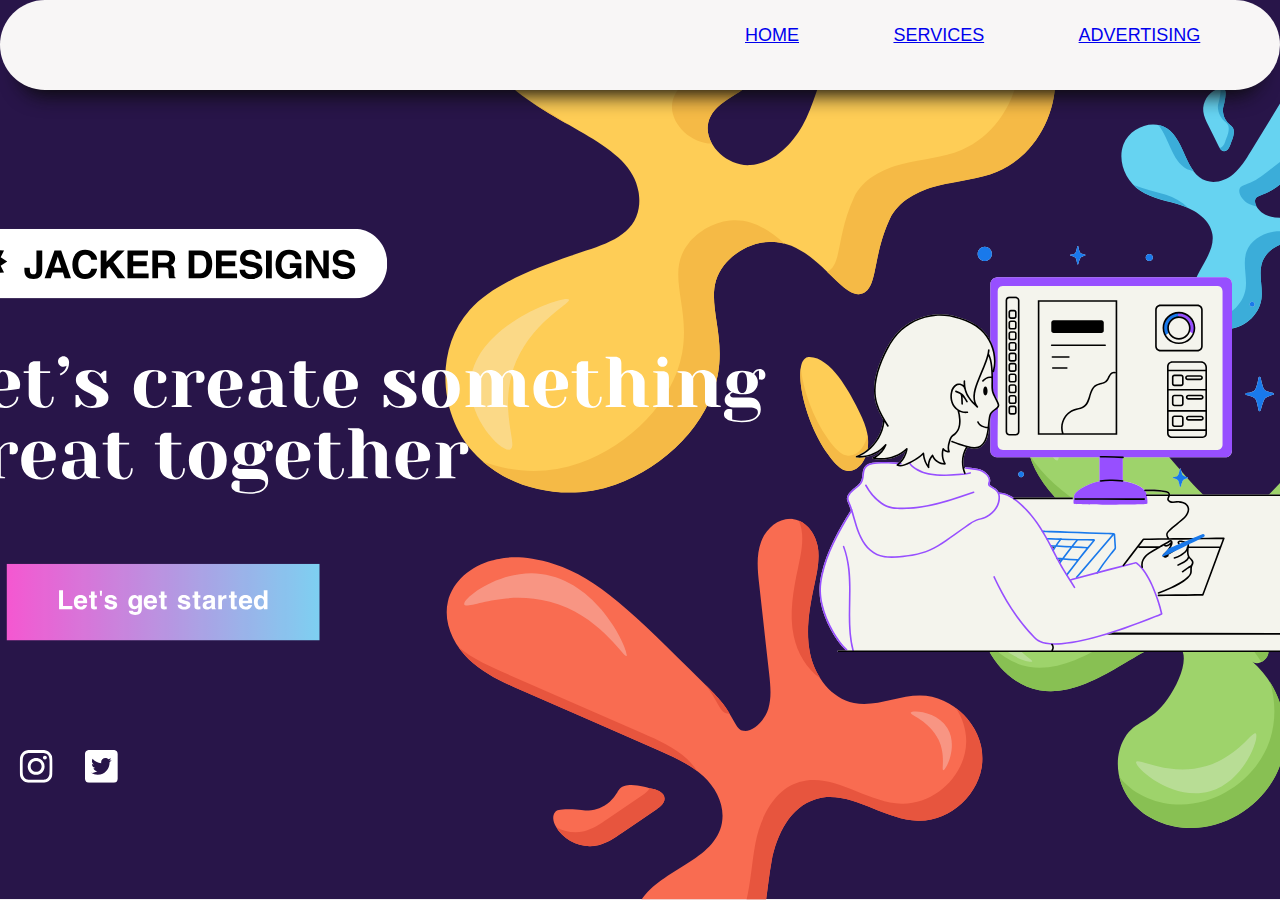
<file: index.html>
<!DOCTYPE html>
<html lang="en">
  <head>
    <meta charset="UTF-8" />
    <meta http-equiv="X-UA-Compatible" content="IE=edge" />
    <meta name="viewport" content="width=device-width, initial-scale=1.0" />
    <link rel="stylesheet" href="main1.css">  
    <title>Jacker designs</title>
  </head>

  <body>
    <div class="banner">
      <div class="navbar">
        <ul>
          <li><a href="index.html">HOME</a></li>
          <li><a href="page2.html">SERVICES</a></li>
          <li><a href="page3.html">ADVERTISING</a></li>
          <li><a href="page4.html">CONTACT</a></li>
      </ul>
  
      </div>

    </div>
    
    
  </body>

</html>
</file>
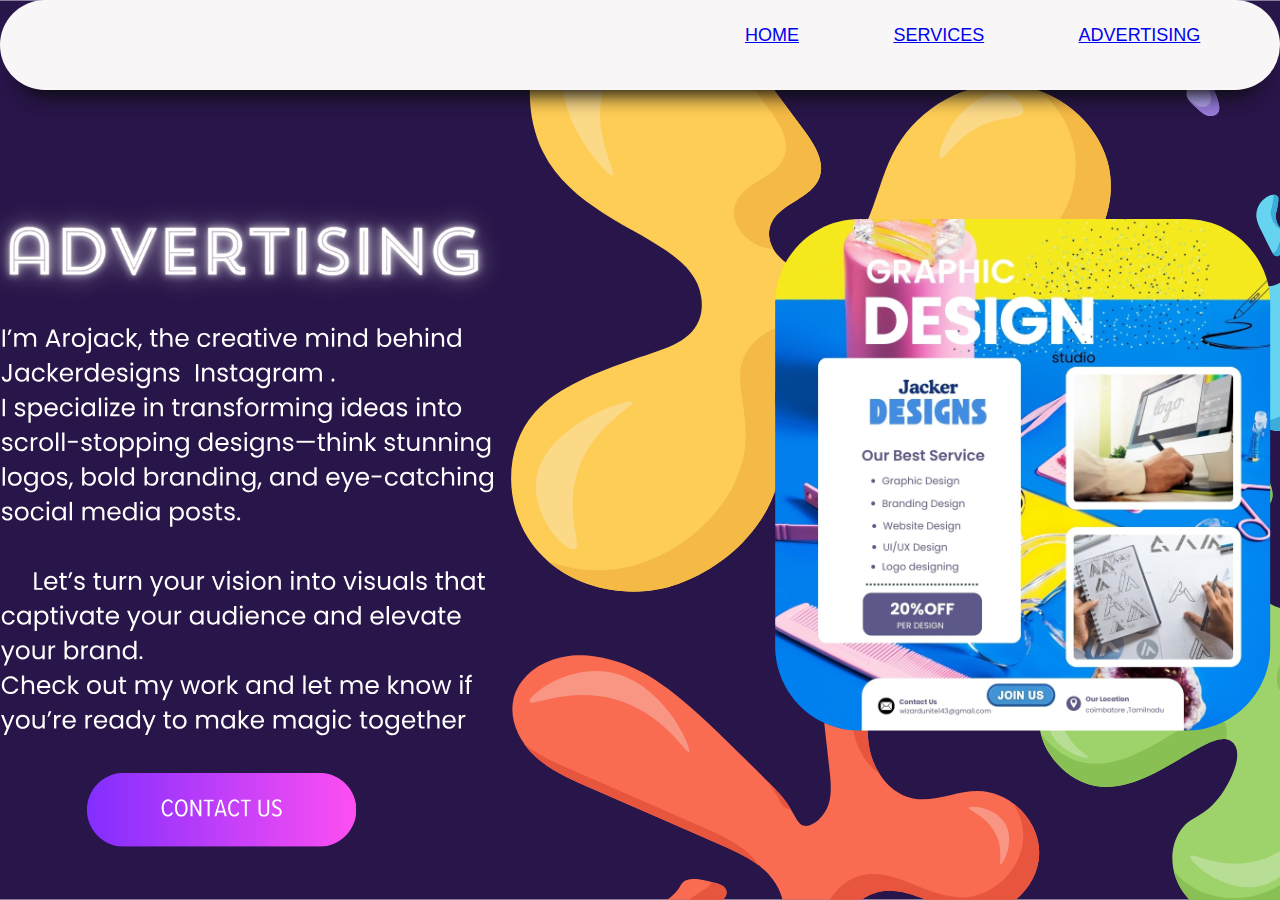
<file: page3.html>
<!DOCTYPE html>
<html lang="en">
  <head>
    <meta charset="UTF-8" />
    <meta http-equiv="X-UA-Compatible" content="IE=edge" />
    <meta name="viewport" content="width=device-width, initial-scale=1.0" />
    <link rel="stylesheet" href="main1.css">  
    <title>Jacker designs</title>
  </head>

  <body>
    <div class="page3">
      <div class="navbar">
        <ul>
            <li><a href="index.html">HOME</a></li>
            <li><a href="page2.html">SERVICES</a></li>
            <li><a href="page3.html">ADVERTISING</a></li>
            <li><a href="page4.html">CONTACT</a></li>
      </ul>
  
      </div>

    </div>
    
    
  </body>

</html>
</file>
<file: main1.css>
*{
    margin: 0;
    padding: 0;
    font-family: sans-serif;
}

.navbar {
    background: #f8f6f6;
    border-radius: 100px;
    padding: 0px;
    box-shadow: 0 25px 20px -20px rgb(11, 11, 11);
}

.navbar{
    width: 100%;
    height: 10vh;
    display: flex;
    align-items: self-start;
    justify-content: center;
}
.banner{
    width:100%;
    height:100vh;
    background-image:url(1.svg);
    background-size:cover;
    background-position: center;
}

.page2{
    width:100%;
    height:100vh;
    background-image:url(2.svg);
    background-size:cover;
    background-position: center;
}

.page3{
    width:100%;
    height:100vh;
    background-image:url(3.svg);
    background-size:cover;
    background-position: center;
}

.page4{
    width:100%;
    height:100vh;
    background-image:url(4.svg);
    background-size:cover;
    background-position: center;
}


.navbar ul li{
    list-style: none;
    display: inline;
    padding: 13px 35px;
    margin: 10px;
    font-size: 18px;
    font-weight: 500;
    color: #d40808;
    cursor: pointer;
    position: relative;
    z-index: 2;
    transition: color 0.5s;
}

.navbar ul li::after{
    content: '';
    background: #25ba20;
    width: 100%;
    height: 100%;
    border-radius: 30px;
    position: absolute;
    top: 50%;
    left: 50%;
    transform: translate(-50% , -50%);
    z-index: -1;
    opacity: 0;
    transition: top 0.5s, opacity 0.5s;

}
    
.navbar ul li:hover
{
    color: #dd1313;

}
.navbar ul {
    width:100%;
    position:relative;
    left:700px;
    top:25px;
}
.navbar ul li:hover::after
{
    top: 50%;
    opacity: 1;

}
.content h1{
    font-size: 50px;
    margin-top: 80px;
    font-style:initial;
    



}
</file>
